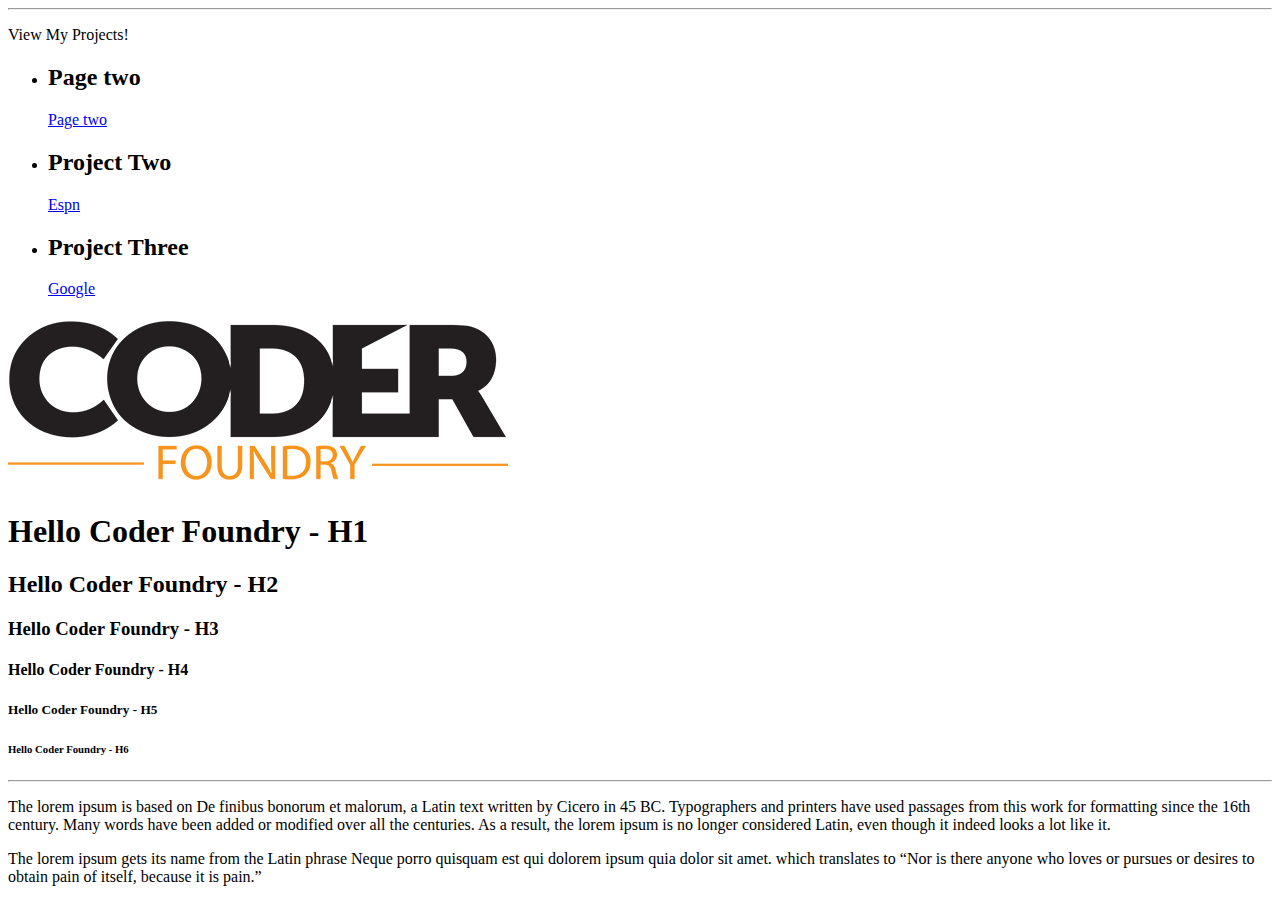
<file: index.html>
<!DOCTYPE html>
<hr>

<header>
    <title>Home | Coder Foundry </title>
</header>
<section id="about me">

</section>
<section id="projects">
    <p>View My Projects!</p>
    <ul>
        <li>
            <h2>Page two</h2>
            <a href="/page2.html">Page two</a>
        </li>
        <li>
            <h2>Project Two</h2>
            <a href="https://espn.com" target="_blank">Espn</a>
        </li>
        <li>
            <h2>Project Three</h2>
            <a href="https:/superdogevents.coderfoundry.com" target="_blank">Google</a>
        </li>
    </ul>
</section>
<section id="contact">

</section>

<body>
    <img src="img/SmallCfLogo.png" class="img-fluid" alt="logo" />
    <h1> Hello Coder Foundry - H1</h1>
    <h2>Hello Coder Foundry - H2</h2>
    <h3>Hello Coder Foundry - H3</h3>
    <h4>Hello Coder Foundry - H4</h4>
    <h5>Hello Coder Foundry - H5</h5>
    <h6>Hello Coder Foundry - H6</h6>

    <hr>
    </hr>

    <p>
        The lorem ipsum is based on De finibus bonorum et malorum, a Latin text written by Cicero in 45 BC. Typographers
        and
        printers have used passages from this work for formatting since the 16th century. Many words have been added or
        modified over all the centuries. As a result, the lorem ipsum is no longer considered Latin, even though it
        indeed
        looks a lot
        like it.
    </p>
    <p>
        The lorem ipsum gets its name from the Latin phrase Neque porro quisquam est qui dolorem ipsum quia dolor sit
        amet.
        which translates to “Nor is there anyone who loves or pursues or desires to obtain pain of itself, because it is
        pain.”
    </p>
</body>

</html>
</file>
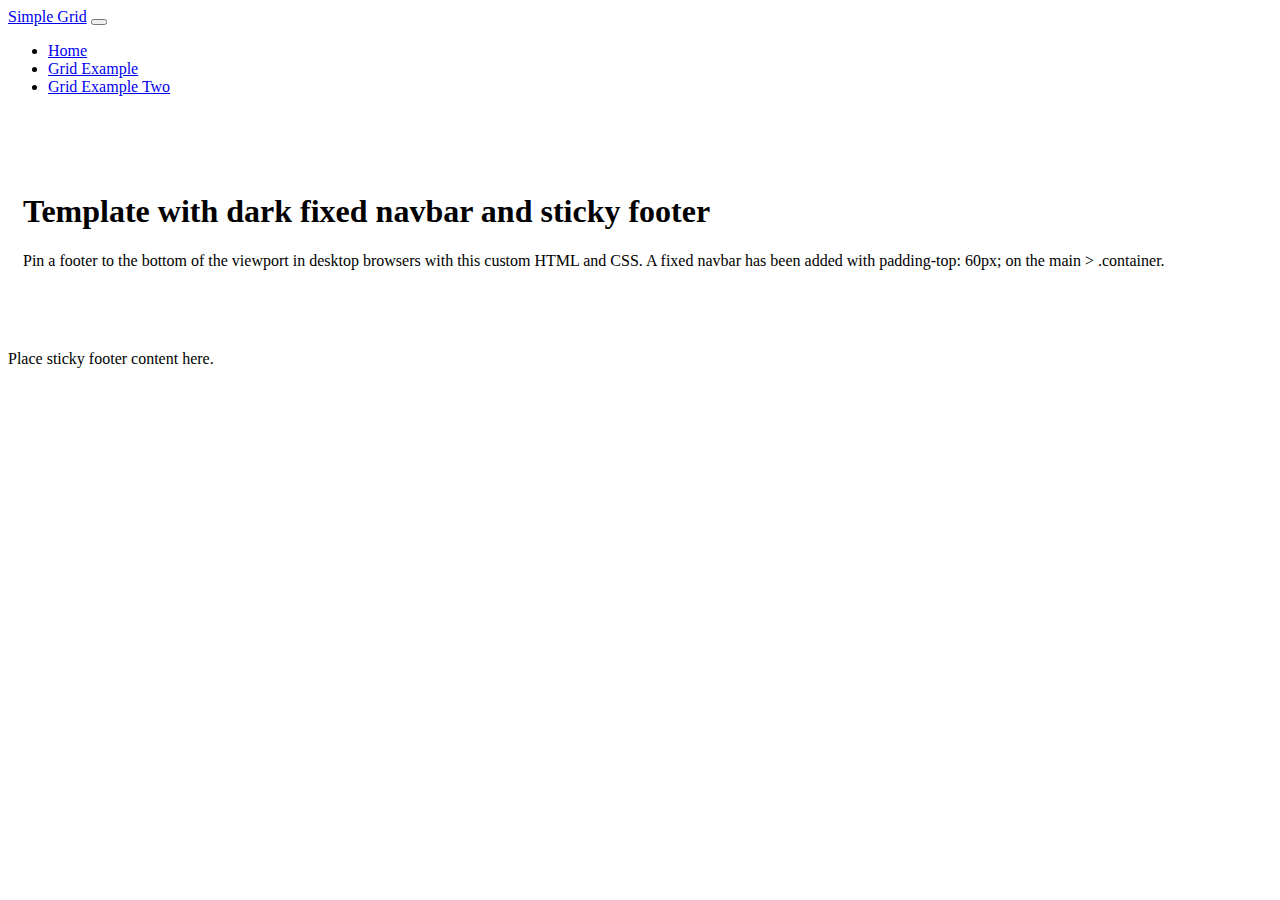
<file: gridExample.html>
<!doctype html>
<html lang="en" class="h-100">

<head>
    <title>Grid Example | Project One</title>
    <!-- Required meta tags -->
    <meta charset="utf-8">
    <meta name="viewport" content="width=device-width, initial-scale=1, shrink-to-fit=no">

    <!-- Bootstrap CSS -->
    <link href="https://cdn.jsdelivr.net/npm/bootstrap@5.1.0/dist/css/bootstrap.min.css" rel="stylesheet"
        integrity="sha384-KyZXEAg3QhqLMpG8r+8fhAXLRk2vvoC2f3B09zVXn8CA5QIVfZOJ3BCsw2P0p/We" crossorigin="anonymous">

    <link href="/css/gridstyles.css" rel="stylesheet">
</head>

<body class="d-flex flex-column h-100">

     <nav class="navbar navbar-expand-lg navbar-dark bg-dark">
        <div class="container-fluid">
            <a class="navbar-brand" href="/page4.html">Simple Grid</a>
            <button class="navbar-toggler" type="button" data-bs-toggle="collapse"
                data-bs-target="#navbarSupportedContent" aria-controls="navbarSupportedContent" aria-expanded="false"
                aria-label="Toggle navigation">
                <span class="navbar-toggler-icon"></span>
            </button>
            <div class="collapse navbar-collapse" id="navbarSupportedContent">
                <ul class="navbar-nav me-auto mb-2 mb-lg-0">
                    <li class="nav-item">
                        <a class="nav-link " href="/page4.html">Home</a>
                    </li>
                    <li class="nav-item">
                        <a class="nav-link active" aria-current="page" href="/gridExample.html">Grid Example</a>
                    </li>
                    <li class="nav-item">
                        <a class="nav-link "href="/gridExample2.html">Grid Example Two</a>
                    </li>


                </ul>
            </div>
        </div>
    </nav>


    <main class="flex-shrink-0">
       <div class="container">
           <h1 class="mt-5">Template with dark fixed navbar and sticky footer</h1>
           <p class="lead">Pin a footer to the bottom of the viewport in desktop browsers with this custom HTML and CSS. A fixed navbar has been added with padding-top: 60px; on the main > .container.</p>
       </div>
    </main>
    <footer class="footer mt-auto py-3 bg-light sticky-footer">
        <div class="container-fluid text-center">
            <span class="text-muted">Place sticky footer content here.</span>
        </div>
    </footer>
    <!-- Bootstrap JS -->
    <script src="https://cdn.jsdelivr.net/npm/bootstrap@5.1.0/dist/js/bootstrap.bundle.min.js"
        integrity="sha384-U1DAWAznBHeqEIlVSCgzq+c9gqGAJn5c/t99JyeKa9xxaYpSvHU5awsuZVVFIhvj" crossorigin="anonymous">
    </script>
</body>

</html>
</file>
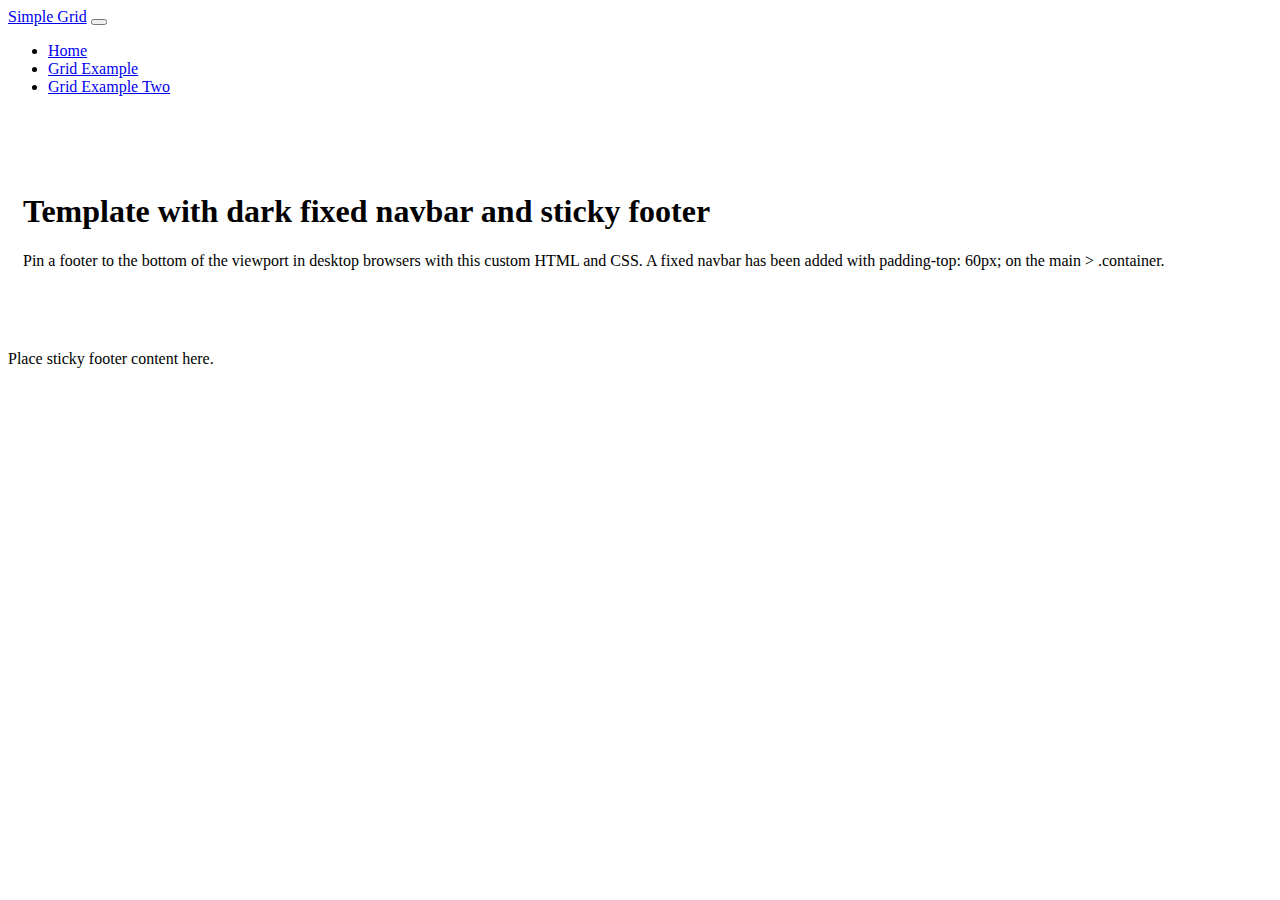
<file: gridExample2.html>
<!doctype html>
<html lang="en" class="h-100">

<head>
    <title>Grid Example Two | Project One</title>
    <!-- Required meta tags -->
    <meta charset="utf-8">
    <meta name="viewport" content="width=device-width, initial-scale=1, shrink-to-fit=no">

    <!-- Bootstrap CSS -->
    <link href="https://cdn.jsdelivr.net/npm/bootstrap@5.1.0/dist/css/bootstrap.min.css" rel="stylesheet"
        integrity="sha384-KyZXEAg3QhqLMpG8r+8fhAXLRk2vvoC2f3B09zVXn8CA5QIVfZOJ3BCsw2P0p/We" crossorigin="anonymous">

    <link href="/css/gridstyles.css" rel="stylesheet">
</head>

<body class="d-flex flex-column h-100">

    <nav class="navbar navbar-expand-lg navbar-dark bg-dark">
        <div class="container-fluid">
            <a class="navbar-brand" href="/page4.html">Simple Grid</a>
            <button class="navbar-toggler" type="button" data-bs-toggle="collapse"
                data-bs-target="#navbarSupportedContent" aria-controls="navbarSupportedContent" aria-expanded="false"
                aria-label="Toggle navigation">
                <span class="navbar-toggler-icon"></span>
            </button>
            <div class="collapse navbar-collapse" id="navbarSupportedContent">
                <ul class="navbar-nav me-auto mb-2 mb-lg-0">
                    <li class="nav-item">
                        <a class="nav-link " href="/page4.html">Home</a>
                    </li>
                    <li class="nav-item">
                        <a class="nav-link "  href="/gridExample.html">Grid Example</a>
                    </li>
                     <li class="nav-item">
                         <a class="nav-link active" aria-current="page" href="/gridExample2.html">Grid Example Two</a>
                     </li>

                </ul>
            </div>
        </div>
    </nav>


    <main class="flex-shrink-0">
        <div class="container">
            <h1 class="mt-5">Template with dark fixed navbar and sticky footer</h1>
            <p class="lead">Pin a footer to the bottom of the viewport in desktop browsers with this custom HTML and
                CSS. A fixed navbar has been added with padding-top: 60px; on the main > .container.</p>
        </div>
    </main>
    <footer class="footer mt-auto py-3 bg-light sticky-footer">
        <div class="container-fluid text-center">
            <span class="text-muted">Place sticky footer content here.</span>
        </div>
    </footer>
    <!-- Bootstrap JS -->
    <script src="https://cdn.jsdelivr.net/npm/bootstrap@5.1.0/dist/js/bootstrap.bundle.min.js"
        integrity="sha384-U1DAWAznBHeqEIlVSCgzq+c9gqGAJn5c/t99JyeKa9xxaYpSvHU5awsuZVVFIhvj" crossorigin="anonymous">
    </script>
</body>

</html>
</file>
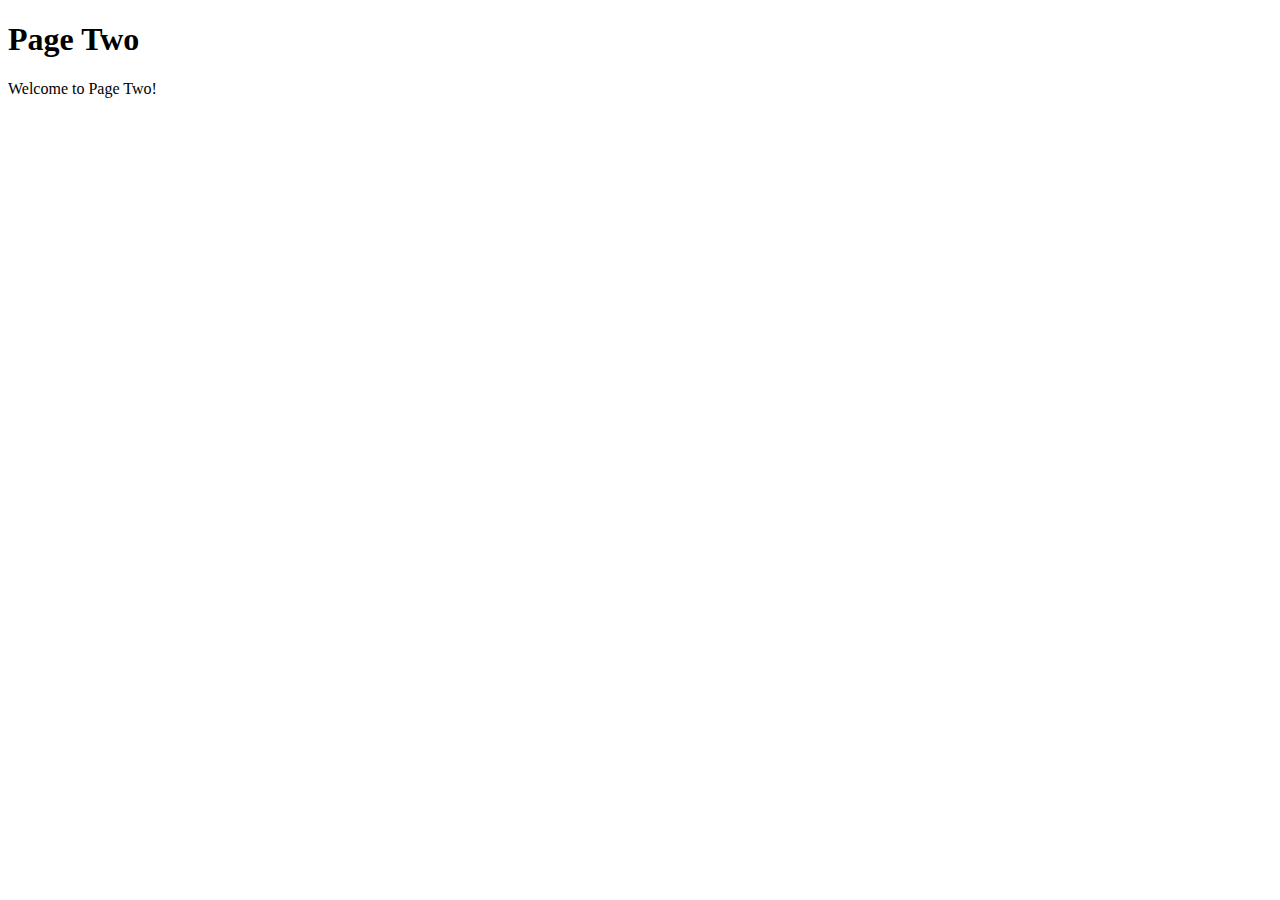
<file: page2.html>
<!DOCTYPE html>
    <html>
        <header>
             <title>Page 2 | First Project</title>
        </header>
        <body>
            <h1>
                Page Two
            </h1>
            <p>
                Welcome to Page Two!
            </p>
        </body>
       


    </html>
</file>
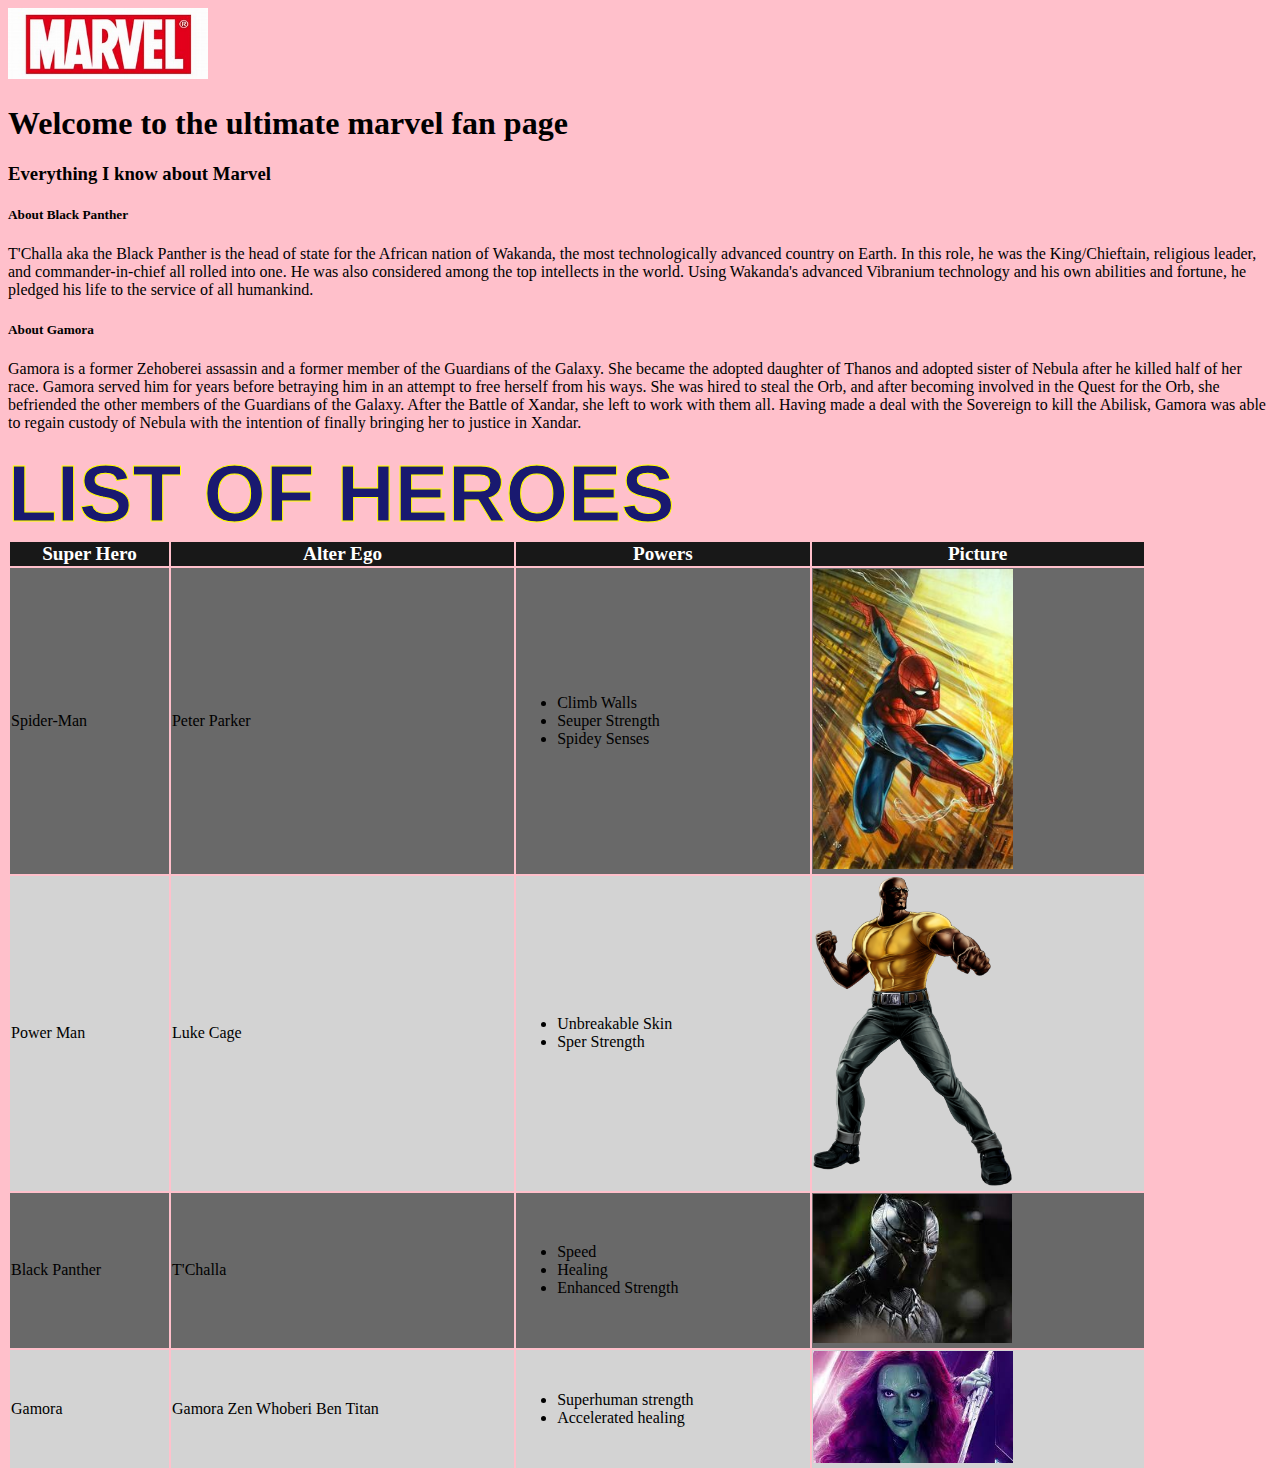
<file: page3.html>
<!DOCTYPE html>
<html>
    <head>
        <title>Marvel Fan Page| Project One</title>
        <!--Custom Style Sheet-->
        <link rel="Stylesheet" href="/css/style.css">
    </head>
    <body id="body">
        <img src="/img/marvelLogo.jpg" alt="Logo">
        <h1>Welcome to  the ultimate marvel fan page</h1>
        <h3>Everything I know about Marvel</h3>
        <h5 class="text-center">About Black Panther</h5>
        <p>T'Challa aka the Black Panther is the head of state for the African nation of Wakanda, the most
            technologically advanced country on Earth. In this role, he was the King/Chieftain, religious leader, and
            commander-in-chief all rolled into one. He was also considered among the top intellects in the
            world. Using Wakanda's advanced Vibranium technology and his own abilities and fortune, he pledged his
            life to the service of all humankind.

       </p>
       <h5 class="text-center">About Gamora</h5>
       <p> Gamora is a former Zehoberei assassin and a former member of the Guardians of the Galaxy. She became the
           adopted daughter of Thanos and adopted sister of Nebula after he killed half of her race. Gamora served him
           for years before betraying him in an attempt to free herself from his ways. She was hired to steal the Orb,
           and after becoming involved in the Quest for the Orb, she befriended the other members of the Guardians of
           the Galaxy. After the Battle of Xandar, she left to work with them all. Having made a deal with the Sovereign
           to kill the Abilisk, Gamora was able to regain custody of Nebula with the intention of finally bringing her
           to justice in Xandar.
        </p>
        <h2 id="heroText">List of Heroes</h2>
        <table class="justify-content-center">
           <tr class="tableHeader">
                <th>Super Hero</th>
                <th>Alter Ego</th>           
                <th>Powers</th>
                <th>Picture</th>
            </tr>
            <tr>
                <td class="oddRow">Spider-Man</td>
                <td class="oddRow">Peter Parker</td>
                <td class="oddRow">
                    <ul>
                        <li>Climb Walls</li>
                        <li>Seuper Strength</li>
                        <li>Spidey Senses</li>
                    </ul>
                </td>
                <td class="oddRow"><img src="/img/spidey.jpeg" class="heroImage" alt="Spider Man"></td>
            </tr>
            <tr class="evenRow">
                 <td class="evenRow">Power Man</td>
                 <td class="evenRow">Luke Cage</td>
                 <td class="evenRow">
                     <ul>
                        <li>Unbreakable Skin</li>
                        <li>Sper Strength</li>
                     </ul>
                </td>
                 <td class="evenRow"><img src="/img/lukecage.png" class="heroImage" alt="Power Man"></td>
            </tr>
            <tr>
                <td class="oddRow">Black Panther</td>
                <td class="oddRow">T'Challa</td>
                <td class="oddRow">
                    <ul>
                        <li>Speed</li>
                        <li>Healing</li>
                        <li>Enhanced Strength</li>
                    </ul>
                </td class="oddRow">
                <td class="oddRow"><img src="/img/RealBlackPanther.jpg" class="heroImage" alt="Spider Man"></td>
            </tr>
             <tr class="evenRow">
                 <td class="evenRow">Gamora</td>
                 <td class="evenRow">Gamora Zen Whoberi Ben Titan</td>
                 <td class="evenRow">
                     <ul>
                         <li>Superhuman strength</li>
                         <li>Accelerated healing</li>
                     </ul>
                 </td>
                 <td class="evenRow"><img src="/img/Gamora.jpg" class="heroImage" alt="Power Man"></td>
             </tr>
            
        </table>
    </body>
    <footer>

    </footer>





</html>
</file>
<file: css/gridstyles.css>
main>.container {
     padding: 60px 15px 0;
     margin-bottom: 5rem;
 }

 .sticky-nav {
     position: fixed;
     left: 0;
     bottom: 0;
     width: 100%;
 }
</file>
<file: css/style.css>
table{
    width: 90%;
}

.heroImage{
    max-width: 200px;
}

img{
    max-width: 200px;
}

.oddRow{
    background-color: dimgray;
}

.evenRow{
    background-color: #d3d3d3;
}

.tableHeader{
    background-color: #181818;
    color: white;
    font-size: 1.2em;
}

#heroText {
    font-family: Impact, Haettenschweiler, 'Arial Narrow Bold', sans-serif;
    font-size: 5em;
    margin: 0;
    text-transform: uppercase;
    color: midnightblue;
    text-shadow: 2-x, 1px #292929;
    -webkit-text-stroke-width: 1px;
    -webkit-text-stroke-color: yellow;
}

#body{
    background-color: pink;
}

table{
    align-items: center;
}
</file>
